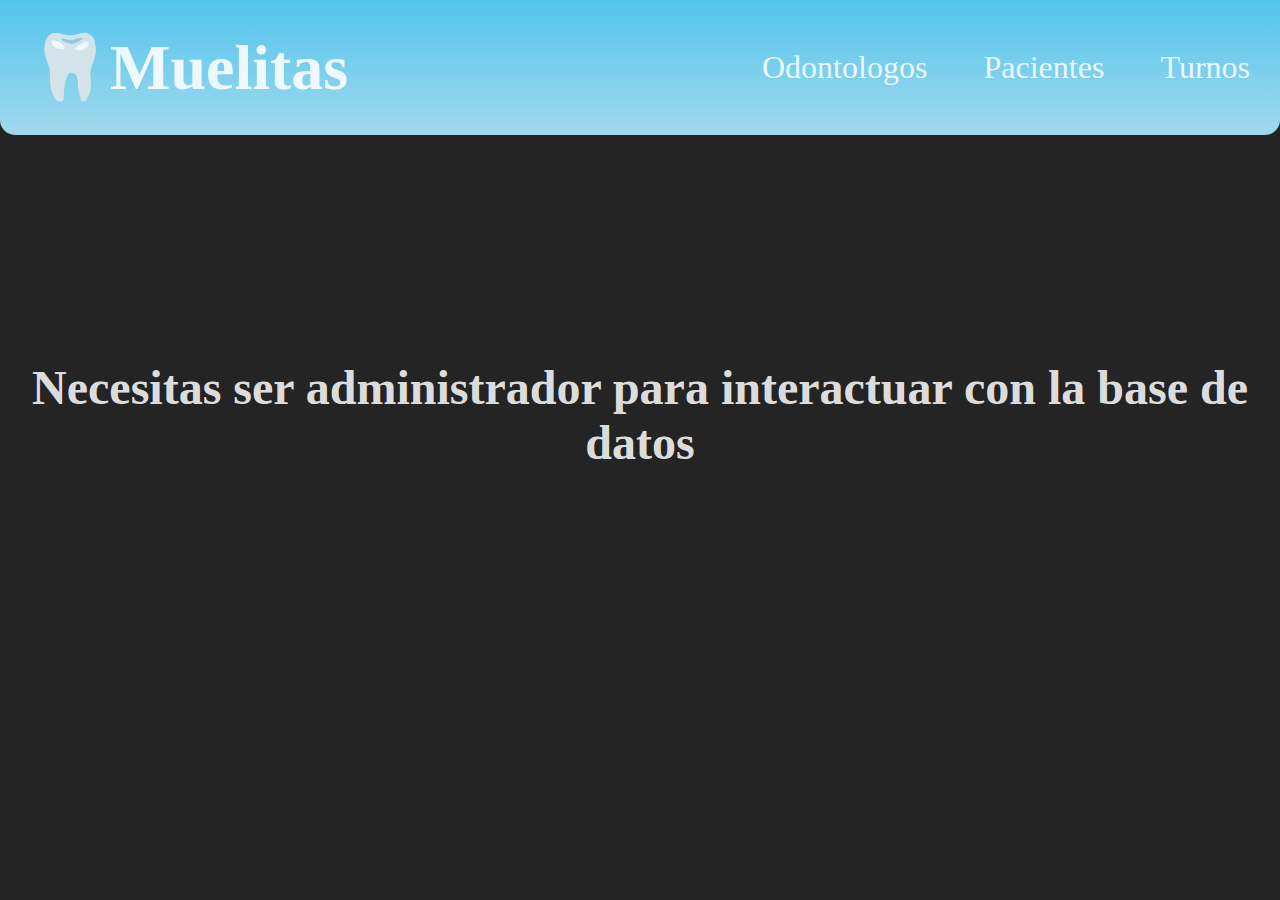
<file: proyecto_Integrador/src/main/resources/static/pages/notAllowed.html>
<!DOCTYPE html>
<html lang="en">
<head>
    <meta charset="UTF-8">
    <meta http-equiv="X-UA-Compatible" content="IE=edge">
    <meta name="viewport" content="width=device-width, initial-scale=1.0">
    <title>Muelitas</title>
    <link rel="stylesheet" href="../css/home.css">
</head>
<body>
<div class="container">
    <header>
        <div>
            <div>
                <span><a href="../index.html">🦷</a></span>
                <h1>Muelitas</h1>
            </div>
            <nav>
                <ul>
                    <li><a href="./odontologo.html">Odontologos</a></li>
                    <li><a href="./paciente.html">Pacientes</a></li>
                    <li><a href="./turnos.html">Turnos</a></li>
                </ul>
            </nav>
        </div>
    </header>
    <main>
        <h2>Necesitas ser administrador para interactuar con la base de datos</h2>
    </main>
    <footer>

    </footer>
</div>
</body>
</html>
</file>
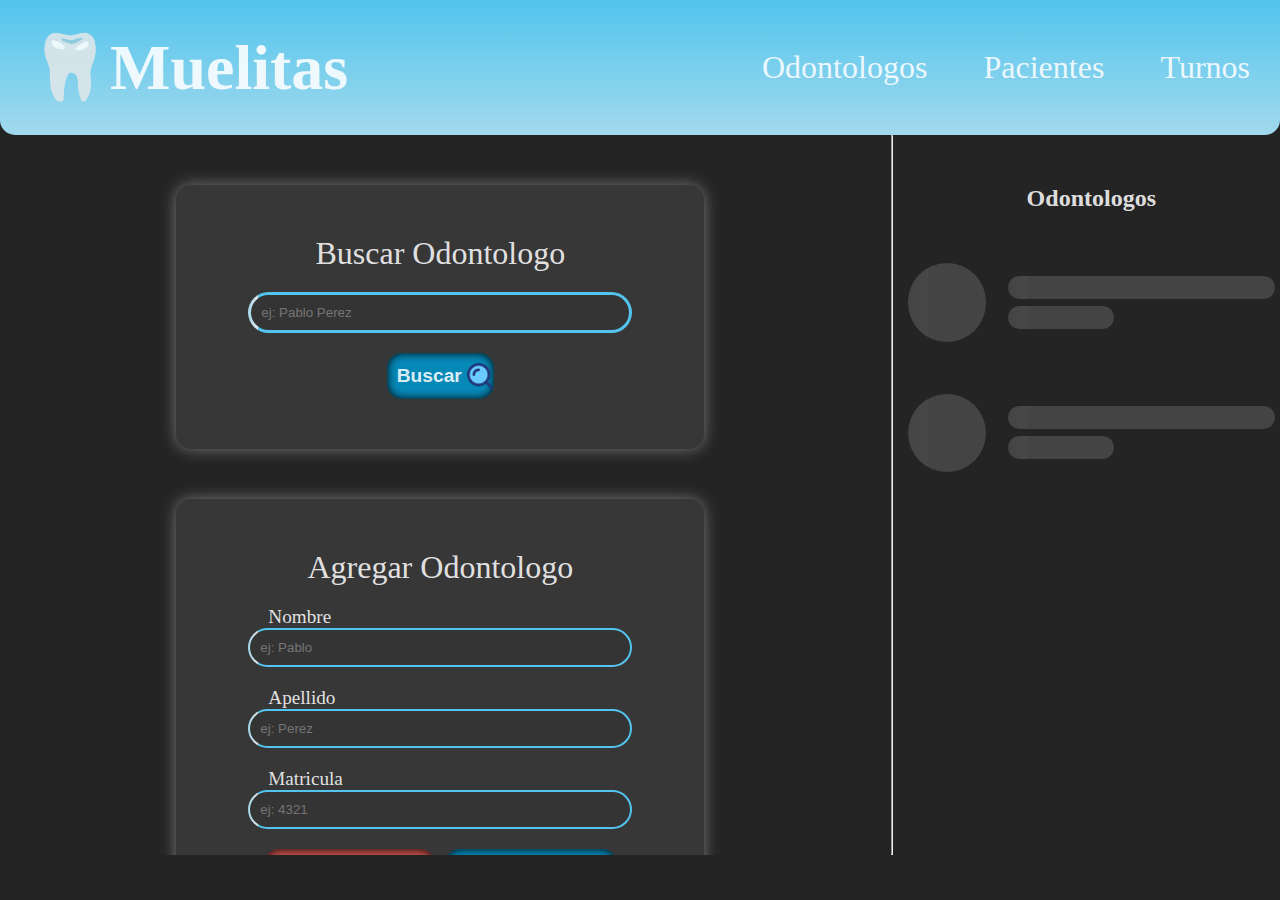
<file: proyecto_Integrador/src/main/resources/static/pages/odontologo.html>
<!DOCTYPE html>
<html lang="en">
<head>
    <meta charset="UTF-8">
    <meta http-equiv="X-UA-Compatible" content="IE=edge">
    <meta name="viewport" content="width=device-width, initial-scale=1.0">
    <title>Muelitas</title>
    <link rel="stylesheet" href="../css/home.css">
    <link rel="stylesheet" href="../css/pages.css">
    <script src="../js/odontologo.js"></script>
</head>
<body>
<div>
    <header>
        <div>
            <div>
                <span><a href="../index.html">🦷</a></span>
                <h1>Muelitas</h1>
            </div>
            <nav>
                <ul>
                    <li><a href="./odontologo.html">Odontologos</a></li>
                    <li><a href="./paciente.html">Pacientes</a></li>
                    <li><a href="./turnos.html">Turnos</a></li>
                </ul>
            </nav>
        </div>
    </header>
    <section class="pop-up" id="oculto">
    </section>
    <main>
        <div>
            <section>
                <article class="buscar">
                    <form action="#">
                        <legend>Buscar Odontologo</legend>
                        <div>
                            <div>
                                <input type="text" name="search" placeholder="ej: Pablo Perez" required>
                            </div>
                            <button type="submit">Buscar<img src="../assets/magnifying-glass.png" alt=""></button>
                        </div>
                    </form>
                </article>
                <article class="agregar">
                    <form action="#">
                        <legend>Agregar Odontologo</legend>
                        <div>
                            <label for="nombre">Nombre</label>
                            <div>
                                <input type="text" name="nombre" id="nombre" placeholder="ej: Pablo" required>
                            </div>
                        </div>
                        <div>
                            <label for="apellido">Apellido</label>
                            <div>
                                <input type="text" name="apellido" id="apellido" placeholder="ej: Perez" required>
                            </div>
                        </div>
                        <div>
                            <label for="matricula">Matricula</label>
                            <div>
                                <input type="number" name="matricula" id="matricula" placeholder="ej: 4321" required>
                            </div>

                        </div>
                        <div class="buttonContainer">
                            <button type="reset">Limpiar</button>
                            <button type="submit">Agregar</button>
                        </div>
                    </form>
                </article>
                <article class="actualizar">
                    <form action="#">
                        <legend>Actualizar Odontologo</legend>
                        <div>
                            <label for="id">Id</label>
                            <div>
                                <input type="number" name="id" id="id" placeholder="ej: 1" required>
                            </div>
                        </div>
                        <div>
                            <label for="nombre">Nombre</label>
                            <div>
                                <input type="text" name="nombre" id="nombre" placeholder="ej: Pablo" required>
                            </div>
                        </div>
                        <div>
                            <label for="apellido">Apellido</label>
                            <div>
                                <input type="text" name="apellido" id="apellido" placeholder="ej: Perez" required>
                            </div>
                        </div>
                        <div>
                            <label for="matricula">Matricula</label>
                            <div>
                                <input type="number" name="matricula" id="matricula" placeholder="ej: 4321" required>
                            </div>

                        </div>
                        <div class="buttonContainer">
                            <button type="reset">Limpiar</button>
                            <button type="submit">Actualizar</button>
                        </div>
                    </form>
                </article>
                <article class="borrar">
                    <form action="#">
                        <legend>Borrar Odontologo</legend>
                        <div>
                            <label for="id">Id</label>
                            <div>
                                <input type="number" name="id" id="id" placeholder="ej: 1" required>
                            </div>
                        </div>
                        <div class="buttonContainer">
                            <button type="submit">Eliminar</button>
                        </div>
                    </form>
                </article>
            </section>
            <hr>
            <section class="odontologos">
                <h2>Odontologos</h2>
                <article id="oculto">
                    <img src="../assets/user-profile-300x300.jpg" alt="">
                    <div>
                        <h2>Nombre y Apellido</h2>
                        <p>Matricula</p>
                    </div>
                </article>
                <article class="skeleton">
                    <div class="profile"></div>
                    <div class="text">
                        <h2></h2>
                        <p></p>
                    </div>
                </article>
                <article class="skeleton">
                    <div class="profile"></div>
                    <div class="text">
                        <h2></h2>
                        <p></p>
                    </div>
                </article>
            </section>
        </div>
    </main>
</div>
</body>
</html>
</file>
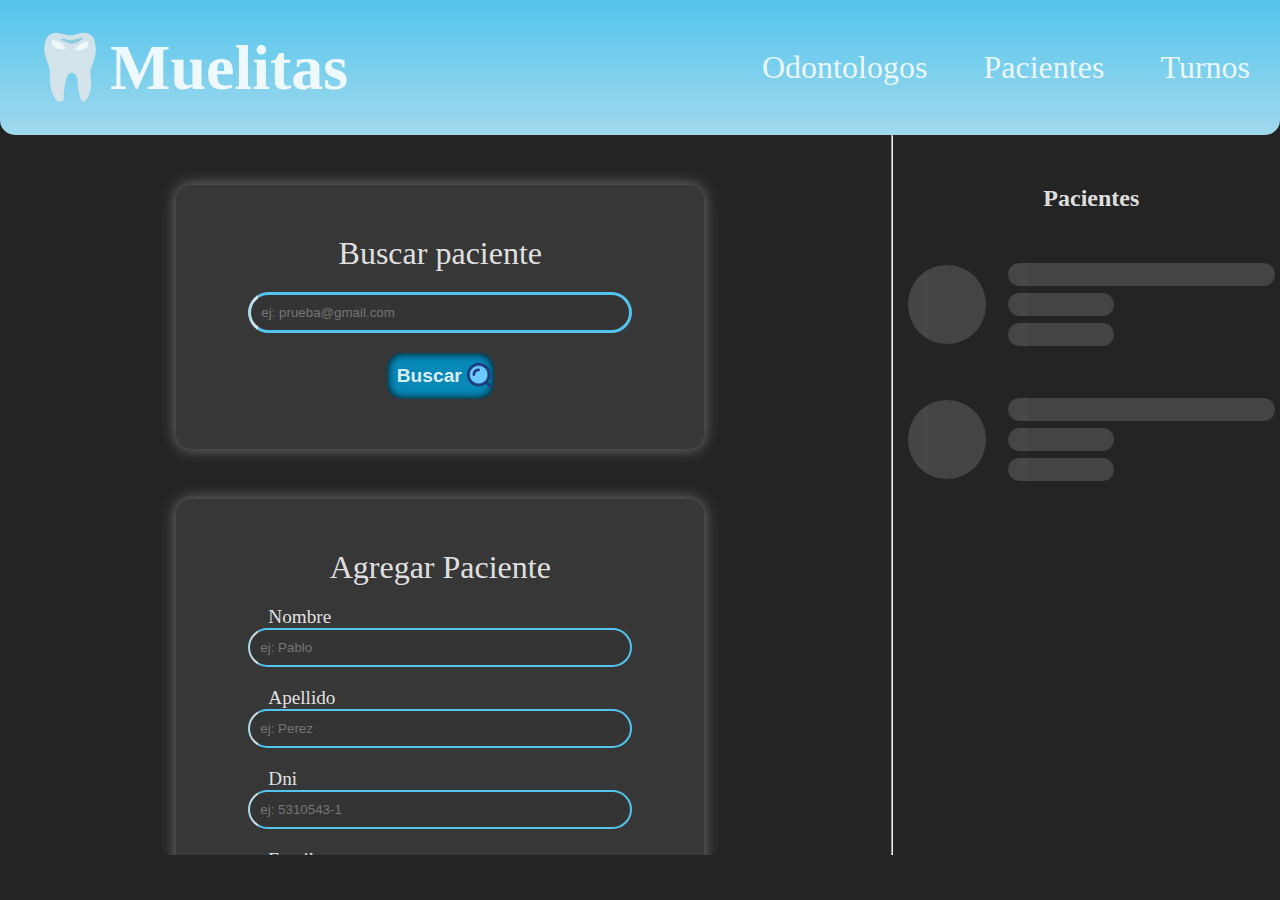
<file: proyecto_Integrador/src/main/resources/static/pages/paciente.html>
<!DOCTYPE html>
<html lang="en">
<head>
    <meta charset="UTF-8">
    <meta http-equiv="X-UA-Compatible" content="IE=edge">
    <meta name="viewport" content="width=device-width, initial-scale=1.0">
    <title>Muelitas</title>
    <link rel="stylesheet" href="../css/home.css">
    <link rel="stylesheet" href="../css/pages.css">
    <script src="../js/paciente.js"></script>
</head>
<body>
<div>
    <header>
        <div>
            <div>
                <span><a href="../index.html">🦷</a></span>
                <h1>Muelitas</h1>
            </div>
            <nav>
                <ul>
                    <li><a href="./odontologo.html">Odontologos</a></li>
                    <li><a href="./paciente.html">Pacientes</a></li>
                    <li><a href="./turnos.html">Turnos</a></li>
                </ul>
            </nav>
        </div>
    </header>
    <section class="pop-up" id="oculto">
    </section>
    <main>
        <div>
            <section>
                <article class="buscar">
                    <form action="#">
                        <legend>Buscar paciente</legend>
                        <div>
                            <div>
                                <input type="text" name="search" placeholder="ej: prueba@gmail.com" required>
                            </div>
                            <button type="submit">Buscar<img src="../assets/magnifying-glass.png" alt=""></button>
                        </div>
                    </form>
                </article>
                <article class="agregar">
                    <form action="#">
                        <legend>Agregar Paciente</legend>
                        <div>
                            <label for="nombre">Nombre</label>
                            <div>
                                <input type="text" name="nombre" id="nombre" placeholder="ej: Pablo" required>
                            </div>
                        </div>
                        <div>
                            <label for="apellido">Apellido</label>
                            <div>
                                <input type="text" name="apellido" id="apellido" placeholder="ej: Perez" required>
                            </div>
                        </div>
                        <div>
                            <label for="dni">Dni</label>
                            <div>
                                <input type="number" name="dni" id="dni" placeholder="ej: 5310543-1" required>
                            </div>
                        </div>
                        <div>
                            <label for="email">Email</label>
                            <div>
                                <input type="email" name="email" id="email" placeholder="ej: example@gmail.com" required>
                            </div>
                        </div>
                        <fieldset>
                            <legend>Domicilio</legend>
                            <div>
                                <label for="calle">Calle</label>
                                <div>
                                    <input type="text" name="calle" id="calle" placeholder="ej: Av Artigas" required>
                                </div>
                            </div>
                            <div>
                                <label for="numero">Numero</label>
                                <div>
                                    <input type="number" name="numero" id="numero" placeholder="ej: 1241" required>
                                </div>
                            </div>
                            <div>
                                <label for="localidad">Localidad</label>
                                <div>
                                    <input type="text" name="localidad" id="localidad" placeholder="ej: Cordon" required>
                                </div>
                            </div>
                            <div>
                                <label for="provincia">Provincia</label>
                                <div>
                                    <input type="text" name="provincia" id="provincia" placeholder="ej: Montevideo" required>
                                </div>
                            </div>
                        </fieldset>
                        <div class="buttonContainer">
                            <button type="reset">Limpiar</button>
                            <button type="submit">Agregar</button>
                        </div>
                    </form>
                </article>
                <article class="actualizar">
                    <form action="#">
                        <legend>Actualizar Paciente</legend>
                        <div>
                            <label for="nombre">Nombre</label>
                            <div>
                                <input type="text" name="nombre" id="nombre" placeholder="ej: Pablo" required>
                            </div>
                        </div>
                        <div>
                            <label for="apellido">Apellido</label>
                            <div>
                                <input type="text" name="apellido" id="apellido" placeholder="ej: Perez" required>
                            </div>
                        </div>
                        <div>
                            <label for="dni">Dni</label>
                            <div>
                                <input type="number" name="dni" id="dni" placeholder="ej: 5310543-1" required>
                            </div>
                        </div>
                        <div>
                            <label for="email">Email</label>
                            <div>
                                <input type="email" name="email" id="email" placeholder="ej: example@gmail.com" required>
                            </div>
                        </div>
                        <fieldset>
                            <legend>Domicilio</legend>
                            <div>
                                <label for="calle">Calle</label>
                                <div>
                                    <input type="text" name="calle" id="calle" placeholder="ej: Av Artigas" required>
                                </div>
                            </div>
                            <div>
                                <label for="numero">Numero</label>
                                <div>
                                    <input type="number" name="numero" id="numero" placeholder="ej: 1241" required>
                                </div>
                            </div>
                            <div>
                                <label for="localidad">Localidad</label>
                                <div>
                                    <input type="text" name="localidad" id="localidad" placeholder="ej: Cordon" required>
                                </div>
                            </div>
                            <div>
                                <label for="provincia">Provincia</label>
                                <div>
                                    <input type="text" name="provincia" id="provincia" placeholder="ej: Montevideo" required>
                                </div>
                            </div>
                        </fieldset>
                        <div class="buttonContainer">
                            <button type="reset">Limpiar</button>
                            <button type="submit">Actualizar</button>
                        </div>
                    </form>
                </article>
                <article class="borrar">
                    <form action="#">
                        <legend>Borrar Paciente</legend>
                        <div>
                            <label for="id">Id</label>
                            <div>
                                <input type="number" name="id" id="id" placeholder="ej: 1" required>
                            </div>
                        </div>
                        <div class="buttonContainer">
                            <button type="submit">Eliminar</button>
                        </div>
                    </form>
                </article>
            </section>
            <hr>
            <section class="pacientes">
                <h2>Pacientes</h2>
                <article id="oculto">
                    <img src="../assets/user-profile-300x300.jpg" alt="">
                    <div>
                        <h2>Nombre y Apellido</h2>
                        <p>Dni</p>
                        <p>Email</p>
                    </div>
                </article>
                <article class="skeleton">
                    <div class="profile"></div>
                    <div class="text">
                        <h2></h2>
                        <p></p>
                        <p></p>
                    </div>
                </article>
                <article class="skeleton">
                    <div class="profile"></div>
                    <div class="text">
                        <h2></h2>
                        <p></p>
                        <p></p>
                    </div>
                </article>
            </section>
        </div>
    </main>
</div>
</body>
</html>
</file>
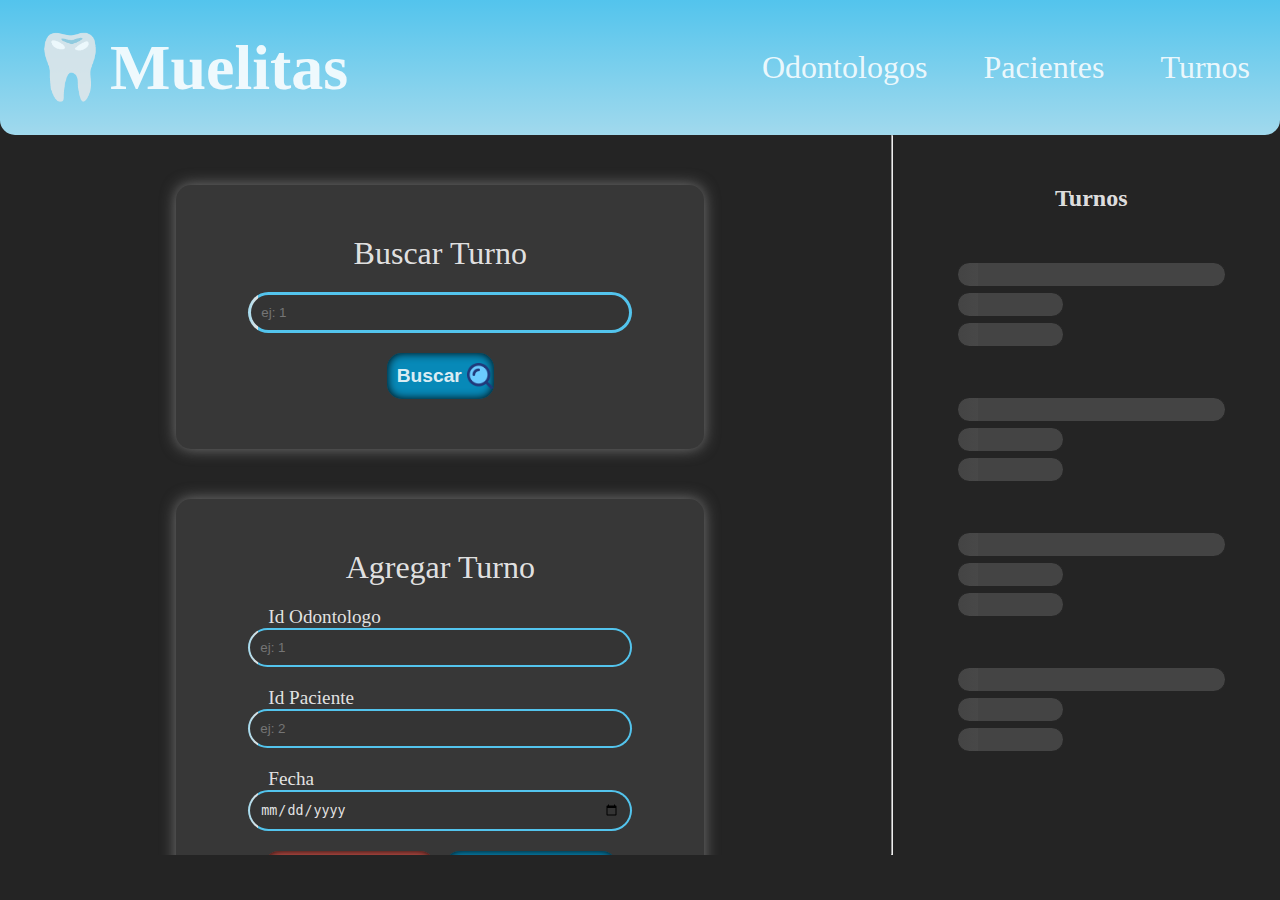
<file: proyecto_Integrador/src/main/resources/static/pages/turnos.html>
<!DOCTYPE html>
<html lang="en">
<head>
    <meta charset="UTF-8">
    <meta http-equiv="X-UA-Compatible" content="IE=edge">
    <meta name="viewport" content="width=device-width, initial-scale=1.0">
    <title>Muelitas</title>
    <link rel="stylesheet" href="../css/home.css">
    <link rel="stylesheet" href="../css/pages.css">
    <script src="../js/turno.js"></script>
</head>
<body>
<div>
    <header>
        <div>
            <div>
                <span><a href="../index.html">🦷</a></span>
                <h1>Muelitas</h1>
            </div>
            <nav>
                <ul>
                    <li><a href="./odontologo.html">Odontologos</a></li>
                    <li><a href="./paciente.html">Pacientes</a></li>
                    <li><a href="./turnos.html">Turnos</a></li>
                </ul>
            </nav>
        </div>
    </header>
    <section class="pop-up" id="oculto">
    </section>
    <main>
        <div>
            <section>
                <article class="buscar">
                    <form action="#">
                        <legend>Buscar Turno</legend>
                        <div>
                            <div>
                                <input type="number" name="search" placeholder="ej: 1" required>
                            </div>
                            <button type="submit">Buscar<img src="../assets/magnifying-glass.png" alt=""></button>
                        </div>
                    </form>
                </article>
                <article class="agregar">
                    <form action="#">
                        <legend>Agregar Turno</legend>
                        <div>
                            <label for="idOdontologo">Id Odontologo</label>
                            <div>
                                <input type="number" name="idOdontologo" id="idOdontologo" placeholder="ej: 1" required>
                            </div>
                        </div>
                        <div>
                            <label for="idPaciente">Id Paciente</label>
                            <div>
                                <input type="number" name="idPaciente" id="idPaciente" placeholder="ej: 2" required>
                            </div>
                        </div>
                        <div>
                            <label for="fecha">Fecha</label>
                            <div>
                                <input type="date" name="fecha" id="fecha" placeholder="ej: dd/mm/yyyy" required>
                            </div>
                        </div>

                        </fieldset>
                        <div class="buttonContainer">
                            <button type="reset">Limpiar</button>
                            <button type="submit">Agregar</button>
                        </div>
                    </form>
                </article>
                <article class="actualizar">
                    <form action="#">
                        <legend>Actualizar Turno</legend>
                        <div>
                            <label for="id">Id</label>
                            <div>
                                <input type="number" name="id" id="id" placeholder="ej: 1" required>
                            </div>
                        </div>
                        <div>
                            <label for="idOdontologo">Id Odontologo</label>
                            <div>
                                <input type="number" name="idOdontologo" id="idOdontologo" placeholder="ej: 1" required>
                            </div>
                        </div>
                        <div>
                            <label for="idPaciente">Id Paciente</label>
                            <div>
                                <input type="number" name="idPaciente" id="idPaciente" placeholder="ej: 2" required>
                            </div>
                        </div>
                        <div>
                            <label for="fecha">Fecha</label>
                            <div>
                                <input type="date" name="fecha" id="fecha" placeholder="ej: dd/mm/yyyy" required>
                            </div>
                        </div>
                        </fieldset>
                        <div class="buttonContainer">
                            <button type="reset">Limpiar</button>
                            <button type="submit">Actualizar</button>
                        </div>
                    </form>
                </article>
                <article class="borrar">
                    <form action="#">
                        <legend>Borrar Turno</legend>
                        <div>
                            <label for="id">Id</label>
                            <div>
                                <input type="number" name="id" id="id" placeholder="ej: 1" required>
                            </div>
                        </div>
                        <div class="buttonContainer">
                            <button type="submit">Eliminar</button>
                        </div>
                    </form>
                </article>
            </section>
            <hr>
            <section class="turnos">
                <h2>Turnos</h2>
                <article id="oculto">
                    <div>
                        <h2>Odontologo Nombre</h2>
                        <p>Paciente Apellido</p>
                        <p>Fecha</p>
                    </div>
                </article>
                <article class="skeleton">
                    <div class="text">
                        <h2></h2>
                        <p></p>
                        <p></p>
                    </div>
                </article>
                <article class="skeleton">
                    <div class="text">
                        <h2></h2>
                        <p></p>
                        <p></p>
                    </div>
                </article>
                <article class="skeleton">
                    <div class="text">
                        <h2></h2>
                        <p></p>
                        <p></p>
                    </div>
                </article>
                <article class="skeleton">
                    <div class="text">
                        <h2></h2>
                        <p></p>
                        <p></p>
                    </div>
                </article>
            </section>
        </div>
    </main>
</div>
</body>
</html>
</file>
<file: proyecto_Integrador/src/main/resources/static/css/home.css>
* {
  margin: 0;
  padding: 0;
  -webkit-box-sizing: border-box;
          box-sizing: border-box;
}

body {
  color: rgba(255, 255, 255, 0.87);
  background-color: #242424;
}

header {
  background: -webkit-gradient(linear, left bottom, left top, from(#a1d9ed), color-stop(#7acfed), to(#53c4ed));
  background: linear-gradient(0deg, #a1d9ed, #7acfed, #53c4ed);
  width: 100%;
  padding: 30px;
  border-radius: 0px 0px 15px 15px;
}
header > div {
  font-size: 2rem;
  width: 100%;
  display: -webkit-box;
  display: -ms-flexbox;
  display: flex;
  -webkit-box-orient: horizontal;
  -webkit-box-direction: normal;
      -ms-flex-direction: row;
          flex-direction: row;
  -webkit-box-pack: justify;
      -ms-flex-pack: justify;
          justify-content: space-between;
  -webkit-box-align: center;
      -ms-flex-align: center;
          align-items: center;
}
header > div > div {
  display: -webkit-box;
  display: -ms-flexbox;
  display: flex;
  -webkit-box-align: center;
      -ms-flex-align: center;
          align-items: center;
}
header > div > div > h1 {
  cursor: default;
}
header > div > div > span {
  font-size: 4rem;
  cursor: pointer;
}
header > div > div > span > a {
  text-decoration: none;
  color: rgba(255, 255, 255, 0.87);
}
header > div > div > span:hover {
  -webkit-animation: retor 0.5s;
          animation: retor 0.5s;
}
header > div nav {
  width: 40%;
}
header > div nav > ul {
  display: -webkit-box;
  display: -ms-flexbox;
  display: flex;
  list-style: none;
  -webkit-box-pack: justify;
      -ms-flex-pack: justify;
          justify-content: space-between;
}
header > div nav > ul a {
  text-decoration: none;
  color: var(--white);
  font-size: 2rem;
}
header > div nav > ul a:hover {
  color: #0789b8;
}

main {
  width: 100%;
}
main > h2 {
  font-size: 3rem;
  position: relative;
  text-align: center;
  top: 25vh;
}
main > div {
  display: -webkit-box;
  display: -ms-flexbox;
  display: flex;
  gap: 10px;
  -webkit-box-pack: space-evenly;
      -ms-flex-pack: space-evenly;
          justify-content: space-evenly;
  width: 100%;
}
main > div > section {
  padding: 50px 0px;
  display: -webkit-box;
  display: -ms-flexbox;
  display: flex;
  -webkit-box-orient: vertical;
  -webkit-box-direction: normal;
      -ms-flex-direction: column;
          flex-direction: column;
  -webkit-box-align: center;
      -ms-flex-align: center;
          align-items: center;
  -webkit-box-pack: start;
      -ms-flex-pack: start;
          justify-content: flex-start;
  gap: 20px;
  width: 30%;
  overflow-y: scroll;
  scroll-behavior: smooth;
  height: 80vh;
  scrollbar-width: none;
  -ms-overflow-style: none;
}
main > div > section::-webkit-scrollbar {
  display: none;
}
main > div > section > article {
  display: -webkit-box;
  display: -ms-flexbox;
  display: flex;
  gap: 20px;
  -webkit-box-align: center;
      -ms-flex-align: center;
          align-items: center;
  -webkit-box-pack: center;
      -ms-flex-pack: center;
          justify-content: center;
  font-size: 1.2rem;
  width: 80%;
}
main > div > section > article > img {
  width: 6.3vw;
  border-radius: 50%;
}
main > div > section > article > div {
  width: 100%;
}
main > div > section > article.skeleton {
  display: -webkit-box;
  display: -ms-flexbox;
  display: flex;
  gap: 20px;
  -webkit-box-align: center;
      -ms-flex-align: center;
          align-items: center;
  -webkit-box-pack: center;
      -ms-flex-pack: center;
          justify-content: center;
  font-size: 1.2rem;
  width: 100%;
}
main > div > section > article.skeleton > div.profile {
  border: 1px solid #242424;
  aspect-ratio: 1/1;
  width: 6.3vw;
  border-radius: 50%;
  background-image: linear-gradient(90deg, #444444 0px, #484848 20px, #444444 0px);
  -webkit-animation: 1.15s skeleton-profile infinite ease;
          animation: 1.15s skeleton-profile infinite ease;
}
main > div > section > article.skeleton > div.text {
  display: -webkit-box;
  display: -ms-flexbox;
  display: flex;
  -webkit-box-orient: vertical;
  -webkit-box-direction: normal;
      -ms-flex-direction: column;
          flex-direction: column;
  gap: 5px;
  width: 21vw;
}
main > div > section > article.skeleton > div.text > * {
  border: 1px solid #242424;
  height: 25px;
  border-radius: 15px;
  background-image: linear-gradient(90deg, #444444 0px, #484848 20px, #444444 0px);
}
main > div > section > article.skeleton > div.text > h2 {
  -webkit-animation: 1.15s skeleton-h2 infinite ease;
          animation: 1.15s skeleton-h2 infinite ease;
}
main > div > section > article.skeleton > div.text > p {
  width: 40%;
  -webkit-animation: 1.15s skeleton-p infinite ease;
          animation: 1.15s skeleton-p infinite ease;
}

.container {
  display: -webkit-box;
  display: -ms-flexbox;
  display: flex;
  -webkit-box-orient: vertical;
  -webkit-box-direction: normal;
      -ms-flex-direction: column;
          flex-direction: column;
  -webkit-box-align: center;
      -ms-flex-align: center;
          align-items: center;
  -webkit-box-pack: justify;
      -ms-flex-pack: justify;
          justify-content: space-between;
  -webkit-box-flex: 1;
      -ms-flex-positive: 1;
          flex-grow: 1;
  width: 100vw;
}

#oculto {
  display: none;
}

@-webkit-keyframes retor {
  0% {
    -webkit-transform: rotate(10deg);
            transform: rotate(10deg);
  }
  50% {
    -webkit-transform: rotate(-10deg);
            transform: rotate(-10deg);
    -webkit-transform: scale(1.1);
            transform: scale(1.1);
  }
  100% {
    -webkit-transform: rotate(0deg);
            transform: rotate(0deg);
  }
}

@keyframes retor {
  0% {
    -webkit-transform: rotate(10deg);
            transform: rotate(10deg);
  }
  50% {
    -webkit-transform: rotate(-10deg);
            transform: rotate(-10deg);
    -webkit-transform: scale(1.1);
            transform: scale(1.1);
  }
  100% {
    -webkit-transform: rotate(0deg);
            transform: rotate(0deg);
  }
}
@-webkit-keyframes skeleton-profile {
  0% {
    background-position: 0;
  }
  100% {
    background-position: 5.25vw;
  }
}
@keyframes skeleton-profile {
  0% {
    background-position: 0;
  }
  100% {
    background-position: 5.25vw;
  }
}
@-webkit-keyframes skeleton-h2 {
  0% {
    background-position: 0vw;
  }
  100% {
    background-position: 21vw;
  }
}
@keyframes skeleton-h2 {
  0% {
    background-position: 0vw;
  }
  100% {
    background-position: 21vw;
  }
}
@-webkit-keyframes skeleton-p {
  0% {
    background-position: 0vw;
  }
  100% {
    background-position: 8.4vw;
  }
}
@keyframes skeleton-p {
  0% {
    background-position: 0vw;
  }
  100% {
    background-position: 8.4vw;
  }
}
</file>
<file: proyecto_Integrador/src/main/resources/static/css/pages.css>
* {
  margin: 0;
  padding: 0;
  -webkit-box-sizing: border-box;
          box-sizing: border-box;
}

main > div {
  width: 100%;
  display: -webkit-box;
  display: -ms-flexbox;
  display: flex;
}
main > div > section {
  width: 70%;
  display: -webkit-box;
  display: -ms-flexbox;
  display: flex;
  -webkit-box-orient: vertical;
  -webkit-box-direction: normal;
      -ms-flex-direction: column;
          flex-direction: column;
  gap: 50px;
  overflow-y: scroll;
  scroll-behavior: smooth;
  height: 80vh;
  scrollbar-width: none;
  -ms-overflow-style: none;
}
main > div > section::-webkit-scrollbar {
  display: none;
}
main > div > section > article {
  width: 100%;
}
main > div > section > article.buscar > form {
  width: 60%;
  display: -webkit-box;
  display: -ms-flexbox;
  display: flex;
  -webkit-box-orient: vertical;
  -webkit-box-direction: normal;
      -ms-flex-direction: column;
          flex-direction: column;
  gap: 20px;
  font-size: 1.2rem;
  padding: 50px;
  border-radius: 15px;
  background-color: #373737;
  -webkit-box-shadow: 0px 0px 15px #777777;
          box-shadow: 0px 0px 15px #777777;
}
main > div > section > article.buscar > form > legend {
  text-align: center;
  font-size: 2rem;
}
main > div > section > article.buscar > form > div {
  display: -webkit-box;
  display: -ms-flexbox;
  display: flex;
  -webkit-box-orient: vertical;
  -webkit-box-direction: normal;
      -ms-flex-direction: column;
          flex-direction: column;
  -webkit-box-align: center;
      -ms-flex-align: center;
          align-items: center;
  gap: 20px;
}
main > div > section > article.buscar > form > div > div {
  width: 30vw;
  background-image: linear-gradient(90deg, #a1d9ed 0px, rgba(255, 255, 255, 0.87) 10px, #53c4ed 0px);
  border-radius: 30px;
  text-align: center;
  -webkit-animation: 2s neon infinite ease-in-out;
          animation: 2s neon infinite ease-in-out;
  padding: 3px;
}
main > div > section > article.buscar > form > div > div > input {
  width: 100%;
  height: 100%;
  border: none;
  padding: 10px;
  border-radius: 30px;
  background-color: #343434;
  color: rgba(255, 255, 255, 0.87);
}
main > div > section > article.buscar > form > div > div > input:focus, main > div > section > article.buscar > form > div > div > input:focus-visible {
  outline: none;
  -webkit-appearance: none;
     -moz-appearance: none;
          appearance: none;
}
main > div > section > article.buscar > form > div > button {
  display: -webkit-box;
  display: -ms-flexbox;
  display: flex;
  -webkit-box-align: center;
      -ms-flex-align: center;
          align-items: center;
  -ms-flex-pack: distribute;
      justify-content: space-around;
  font-size: 1.2rem;
  border-radius: 15px;
  font-weight: bold;
  gap: 5px;
  width: 25%;
  -webkit-appearance: none;
     -moz-appearance: none;
          appearance: none;
  border: none;
  background-color: #0789b8;
  padding: 10px;
  color: rgba(255, 255, 255, 0.87);
  -webkit-box-shadow: 0px 0px 10px black inset;
          box-shadow: 0px 0px 10px black inset;
}
main > div > section > article.buscar > form > div > button:active {
  -webkit-animation: 1s click;
          animation: 1s click;
}
main > div > section > article.buscar > form > div > button > img {
  width: 30%;
}
main > div > section > article.agregar > form, main > div > section article.actualizar > form, main > div > section article.borrar > form {
  width: 60%;
  display: -webkit-box;
  display: -ms-flexbox;
  display: flex;
  -webkit-box-orient: vertical;
  -webkit-box-direction: normal;
      -ms-flex-direction: column;
          flex-direction: column;
  -webkit-box-align: center;
      -ms-flex-align: center;
          align-items: center;
  gap: 20px;
  font-size: 1.2rem;
  padding: 50px;
  border-radius: 15px;
  background-color: #373737;
  -webkit-box-shadow: 0px 0px 15px #777777;
          box-shadow: 0px 0px 15px #777777;
}
main > div > section > article.agregar > form > legend, main > div > section article.actualizar > form > legend, main > div > section article.borrar > form > legend {
  font-size: 2rem;
  -ms-flex-item-align: center;
      align-self: center;
}
main > div > section > article.agregar > form div > label, main > div > section article.actualizar > form div > label, main > div > section article.borrar > form div > label {
  margin-left: 20px;
}
main > div > section > article.agregar > form div > div, main > div > section article.actualizar > form div > div, main > div > section article.borrar > form div > div {
  width: 30vw;
  background-image: linear-gradient(90deg, #a1d9ed 0px, rgba(255, 255, 255, 0.87) 10px, #53c4ed 0px);
  border-radius: 30px;
  text-align: center;
  -webkit-animation: 2s neon infinite ease;
          animation: 2s neon infinite ease;
  padding: 2px;
}
main > div > section > article.agregar > form div > div > input, main > div > section article.actualizar > form div > div > input, main > div > section article.borrar > form div > div > input {
  width: 100%;
  border: none;
  padding: 10px;
  border-radius: 30px;
  background-color: #343434;
  color: rgba(255, 255, 255, 0.87);
}
main > div > section > article.agregar > form div > div > input:focus, main > div > section > article.agregar > form div > div > input:focus-visible, main > div > section article.actualizar > form div > div > input:focus, main > div > section article.actualizar > form div > div > input:focus-visible, main > div > section article.borrar > form div > div > input:focus, main > div > section article.borrar > form div > div > input:focus-visible {
  outline: none;
  -webkit-appearance: none;
     -moz-appearance: none;
          appearance: none;
}
main > div > section > article.agregar > form > fieldset, main > div > section article.actualizar > form > fieldset, main > div > section article.borrar > form > fieldset {
  margin-top: 10px;
  display: -webkit-box;
  display: -ms-flexbox;
  display: flex;
  -webkit-box-align: center;
      -ms-flex-align: center;
          align-items: center;
  -webkit-box-pack: center;
      -ms-flex-pack: center;
          justify-content: center;
  gap: 50px;
  -ms-flex-wrap: wrap;
      flex-wrap: wrap;
  -webkit-appearance: none;
     -moz-appearance: none;
          appearance: none;
  border: none;
  padding: 20px 0px;
  width: 100%;
}
main > div > section > article.agregar > form > fieldset > legend, main > div > section article.actualizar > form > fieldset > legend, main > div > section article.borrar > form > fieldset > legend {
  margin-left: 30px;
}
main > div > section > article.agregar > form > fieldset > div > div, main > div > section article.actualizar > form > fieldset > div > div, main > div > section article.borrar > form > fieldset > div > div {
  width: 12vw;
  -webkit-animation: neon-domicilio 2s infinite ease;
          animation: neon-domicilio 2s infinite ease;
}
main > div > section > article.agregar > form > div.buttonContainer, main > div > section article.actualizar > form > div.buttonContainer, main > div > section article.borrar > form > div.buttonContainer {
  width: 100%;
  display: -webkit-box;
  display: -ms-flexbox;
  display: flex;
  gap: 10px;
  -webkit-box-pack: center;
      -ms-flex-pack: center;
          justify-content: center;
}
main > div > section > article.agregar > form > div.buttonContainer > button, main > div > section article.actualizar > form > div.buttonContainer > button, main > div > section article.borrar > form > div.buttonContainer > button {
  -webkit-appearance: none;
     -moz-appearance: none;
          appearance: none;
  border: none;
  padding: 20px;
  width: 40%;
  border-radius: 15px;
  font-size: 1.3rem;
  font-weight: bold;
  color: rgba(255, 255, 255, 0.87);
}
main > div > section > article.agregar > form > div.buttonContainer > button:active, main > div > section article.actualizar > form > div.buttonContainer > button:active, main > div > section article.borrar > form > div.buttonContainer > button:active {
  -webkit-animation: 1s click;
          animation: 1s click;
}
main > div > section > article.agregar > form > div.buttonContainer > button:nth-child(1), main > div > section article.actualizar > form > div.buttonContainer > button:nth-child(1), main > div > section article.borrar > form > div.buttonContainer > button:nth-child(1) {
  background-color: #c25048;
  -webkit-box-shadow: 0px 0px 10px black inset;
          box-shadow: 0px 0px 10px black inset;
}
main > div > section > article.agregar > form > div.buttonContainer > button:nth-child(2), main > div > section article.actualizar > form > div.buttonContainer > button:nth-child(2), main > div > section article.borrar > form > div.buttonContainer > button:nth-child(2) {
  background-color: #0789b8;
  -webkit-box-shadow: 0px 0px 10px black inset;
          box-shadow: 0px 0px 10px black inset;
}
main > div > section > article.agregar > form > div.buttonContainer > button:nth-child(2):hover, main > div > section article.actualizar > form > div.buttonContainer > button:nth-child(2):hover, main > div > section article.borrar > form > div.buttonContainer > button:nth-child(2):hover {
  font-display: #242424;
}
main > div > section.odontologos, main > div section.pacientes, main > div section.turnos {
  width: 30%;
}
main > div > section.odontologos > article, main > div section.pacientes > article, main > div section.turnos > article {
  width: auto;
}

.pop-up {
  position: absolute;
  width: 100vw;
  height: 80vh;
  background-color: rgba(36, 36, 36, 0.7882352941);
  display: -webkit-box;
  display: -ms-flexbox;
  display: flex;
  -webkit-box-align: center;
      -ms-flex-align: center;
          align-items: center;
  -webkit-box-pack: center;
      -ms-flex-pack: center;
          justify-content: center;
}
.pop-up > article {
  position: relative;
  top: auto;
  display: -webkit-box;
  display: -ms-flexbox;
  display: flex;
  gap: 20px;
  -webkit-box-align: center;
      -ms-flex-align: center;
          align-items: center;
  -ms-flex-pack: distribute;
      justify-content: space-around;
  font-size: 1.2rem;
  width: auto;
  background-color: #0789b8;
  padding: 20px;
  border-radius: 30px;
  opacity: 1;
}
.pop-up > article > div {
  display: -webkit-box;
  display: -ms-flexbox;
  display: flex;
  width: auto;
  gap: 20px;
  -webkit-box-align: center;
      -ms-flex-align: center;
          align-items: center;
}
.pop-up > article > div > .fecha {
  -ms-flex-item-align: end;
      align-self: flex-end;
  font-weight: 700;
}
.pop-up > article > div > img {
  width: 20%;
  border-radius: 50%;
}
.pop-up > article > div > div {
  width: auto;
  display: -webkit-box;
  display: -ms-flexbox;
  display: flex;
  -webkit-box-orient: vertical;
  -webkit-box-direction: normal;
      -ms-flex-direction: column;
          flex-direction: column;
  gap: 5px;
}
.pop-up > article > div > div > div {
  display: -webkit-box;
  display: -ms-flexbox;
  display: flex;
  gap: 10px;
  -ms-flex-wrap: wrap;
      flex-wrap: wrap;
}
.pop-up > article > button {
  -webkit-appearance: none;
     -moz-appearance: none;
          appearance: none;
  border: none;
  -ms-flex-item-align: start;
      align-self: flex-start;
  padding: 10px;
  width: auto;
  border-radius: 15px;
  font-size: 1rem;
  font-weight: bold;
  color: rgba(255, 255, 255, 0.87);
  background-color: #c25048;
  -webkit-box-shadow: 0px 0px 5px black inset;
          box-shadow: 0px 0px 5px black inset;
}
.pop-up > article > button:active {
  -webkit-animation: 1s click;
          animation: 1s click;
}

@-webkit-keyframes neon {
  0% {
    background-position: 0;
  }
  100% {
    background-position: 30vw;
  }
}

@keyframes neon {
  0% {
    background-position: 0;
  }
  100% {
    background-position: 30vw;
  }
}
@-webkit-keyframes neon-domicilio {
  0% {
    background-position: 0;
  }
  100% {
    background-position: 12vw;
  }
}
@keyframes neon-domicilio {
  0% {
    background-position: 0;
  }
  100% {
    background-position: 12vw;
  }
}
@-webkit-keyframes click {
  0% {
    -webkit-transform: scale(0.9);
            transform: scale(0.9);
  }
  100% {
    -webkit-transform: scale(1);
            transform: scale(1);
  }
}
@keyframes click {
  0% {
    -webkit-transform: scale(0.9);
            transform: scale(0.9);
  }
  100% {
    -webkit-transform: scale(1);
            transform: scale(1);
  }
}
</file>
